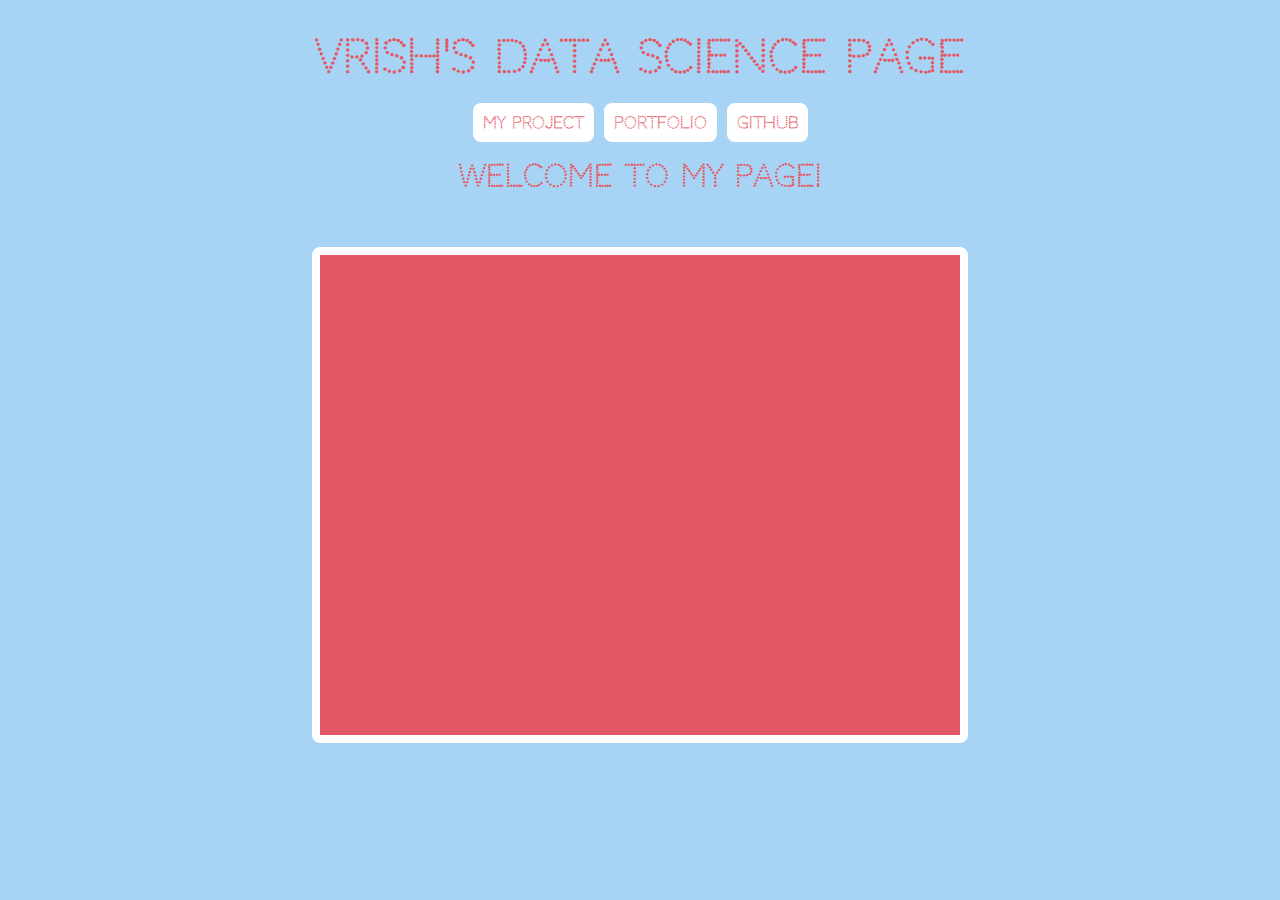
<file: index.html>
<!DOCTYPE html>
<html lang="en">



<head>
     <meta charset="UTF-8">
    <meta http-equiv="X-UA-Compatible" content="IE=edge">
    <meta name="viewport" content="width=device-width, initial-scale=0.5">
    <title>Document</title>

    <!--Main Stylesheet-->
    <link rel="stylesheet" href="index.css">
   
    <link rel="preconnect" href="https://fonts.googleapis.com"> 
    <link rel="preconnect" href="https://fonts.gstatic.com" crossorigin> 
    <link href="https://fonts.googleapis.com/css2?family=Codystar&display=swap" rel="stylesheet">

    <style>
        @import url('https://fonts.googleapis.com/css2?family=Codystar&display=swap');
        </style>



</head>

<body>

    <div class="webpage">
        
       </div>
     <h1>Vrish's Data Science Page </h1>    
     
    



     <p> 
      <a href="project2.html" id="link3">My Project</a>
      <a href="portfolio.html" id="link3">Portfolio</a>
     <a href="https://github.com/vrishs/vrishs.github.io" class="link" id="link3">GitHub</a>


    
 </div>
  <h2>Welcome to my page!</h2>


 </p>



</body>


</html>
</file>
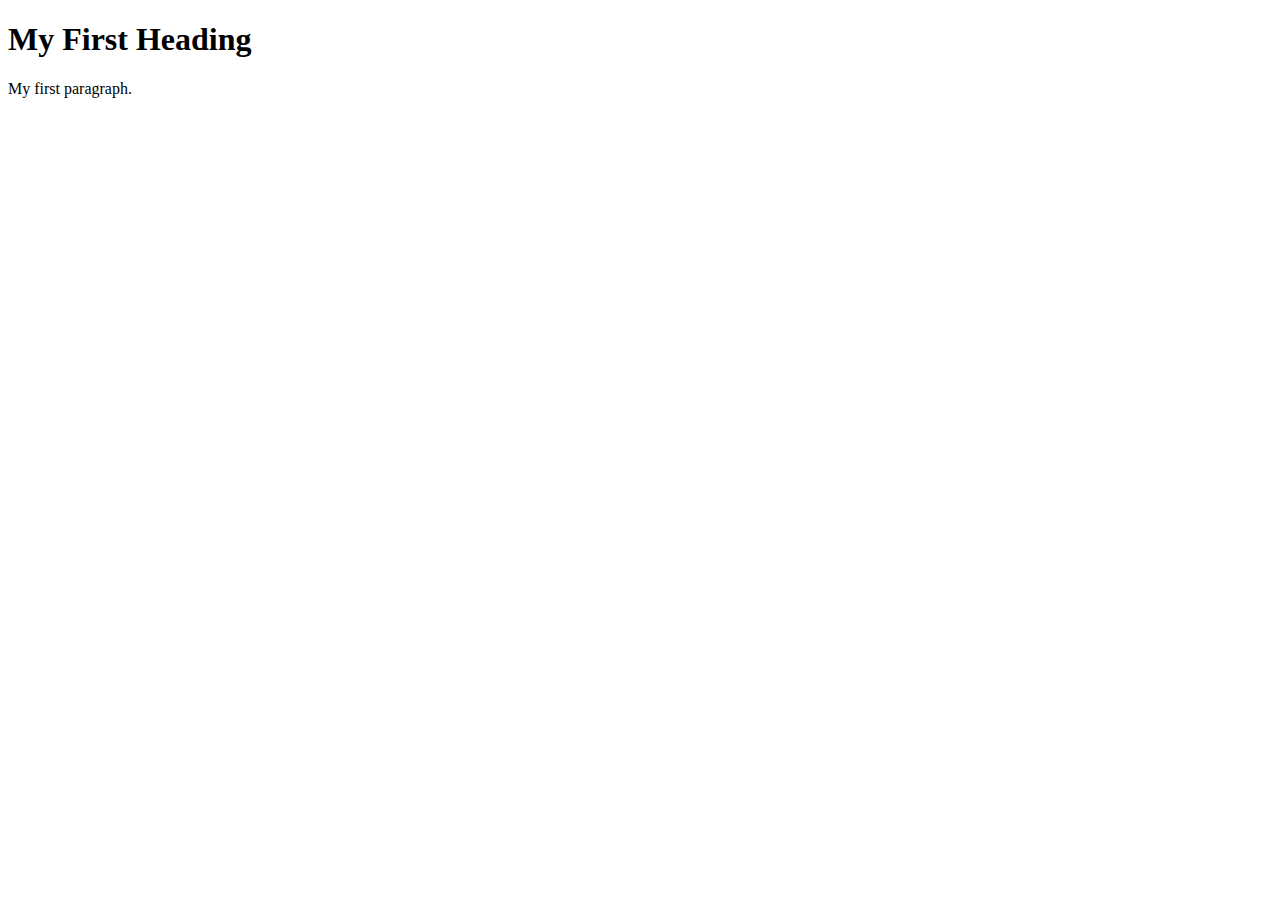
<file: Example1.html>
<!DOCTYPE html>
<html>

<!-- Richard Davies, Data Science -->

<!-- Commenting you code is vital, vital, vital -->
<!-- This is how you add comments to HTML -->

<!-- You can also include
multi - line comments
if you find that useful -->

<!-- To comment something out, use the short-cut CTRL & the "/" key -->

<!-- HTML files have two fundamental parts. (1) The head, (2) The body -->

<!-- The head contains things that you do not see on the page -->

<head>
    <title>Page Title</title>
</head>

<!-- The body contains thigs you see -->
<!-- Most elements both open and close, with the content in the middle -->
<!-- Indenting is optional, but helps with readability -->
<body>
    <h1>My First Heading</h1>
    <p>My first paragraph.</p>
</body>
</html>
</file>
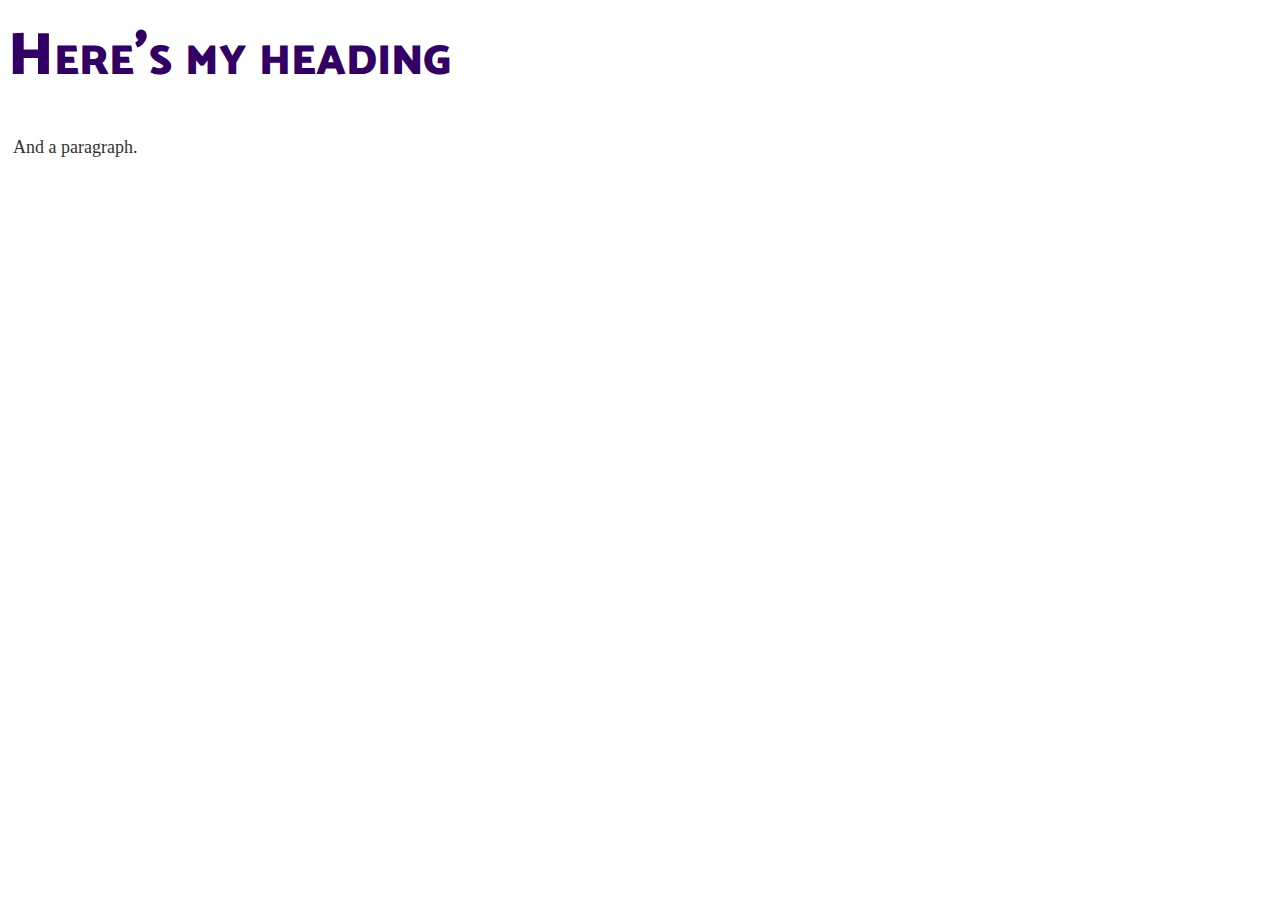
<file: Example2.html>
<!DOCTYPE html>

<!-- Richard Davies, Data Science -->

<html>

<head>
    <title>Richard's Second Example</title>

<!-- Link to my CSS file -->
<!-- The link needs to point to the CSS file, so it needs to be in the right place -->
    <link rel="stylesheet" href="Example2.css">
</head>


<body>

<h1>Here's my heading</h1>
<p>And a paragraph.</p>

</body>
</html>
</file>
<file: index.css>
/* Import a font */
@import url('https://fonts.googleapis.com/css2?family=Roboto:wght@300&display=swap');


/* Set the background color for my page: */
body {
    background: #0884e25b;

    
  }
  
  
  .webpage {
    border-radius: 0.5em;
    border: .5em solid #fff;
    background: #e45763;
    background: #e25865 url(//cssanimation.rocks/screen/images/screen_bg.png) no-repeat top left;
    background-size: 98% auto;
    width: 40em;
    height: 30em;
    position: absolute;
    top: 55%;
    left: 50%;
    transform: translate(-50%, -50%);
    animation: scroll 5s infinite cubic-bezier(.52, -0.39, .3, 1.43);
  }
  
  @keyframes scroll {
    0,
    10% {
      background-position: 0 0;
    }
    20%,
    30% {
      background-position: 0 -22em;
    }
    50%,
    60% {
      background-position: 0 -50em;
    }
    90%,
    100% {
      background-position: 0 0;
    }
  }
  
  .hover-message {
    background: rgba(0, 0, 0, 0.5);
    border-radius:0.5em;
    position: relative;
    top: 4em;
    right: 4em;
    bottom: 4em;
    left: 4em;
    line-height: 6.75em;
    font-size: 2em;
    font-family: sans-serif;
    color: #fff;
    text-align: center;
    opacity:0;
    transition:all 0.2s ease-out;
    transform:translateY(0.8em);
  }
  .webpage:hover {
    animation-play-state: paused;
  }
  .webpage:hover .hover-message{
    opacity: 1;
    transform:none;
  }


/* Choose the appearance of the tags, h1, h3 and p: */
h1{
  font-family: 'Codystar', cursive;
  text-align: center;
  color: #e45763;
  font-size: 45px;

  
}

h2{
  font-family: 'Codystar', cursive;
  text-align: center;
  color:#e45763;
  font-size:30px;}

    
.myWeek1{
    margin: auto;
    max-width: 600px;
    background-color: bisque;
}



/* Set the apperance of the class, chart */
.chart{
    background-color: orange;
    width:330px;
    border-width: 10px;
    border-style: solid;
    border-radius: 5px;
    border-color: red;

    
}
#link3{
    background-color: white;

    padding:10px;
    
    border:2px;
    border-color:#0884e25b;
    border-style: solid;
    border-radius: 10px;

    font-family: 'Codystar', cursive;
    font-weight:700;
    color:#e45763;
    text-align: center;
    vertical-align: middle;
    text-decoration: none;
    
}

#link3:hover{

    background-color: #e45763;
    text-align: center;
    color: white;
    border:2px;
    border-color:#5A5A5A;
    border-style: solid;}
     p{
        color:rgb(0, 0, 0);
        font-family: 'Codystar', cursive;
        text-align: center;
    }
</file>
<file: Example2.css>
/* Richard Davies */
/* Data Science */

/* This is a comment in CSS */

/* This is a 
multi line comment */

/* CSS files can be used to access e.g. fonts */
@import url('https://fonts.googleapis.com/css2?family=Catamaran:wght@900&display=swap');


/* Format my paragraph */
p {
	font-size: 18px;
	margin: 5px 5px;
	line-height: 22.4px;
	color: #323232;
}

/* Format my heading */
h1 {
	font-family: "Catamaran";
	font-variant: small-caps;
	font-size: 60px;
	color: #320064;
	font-weight: 900;
	margin: 0px 0px 30px 0px;
}
</file>
